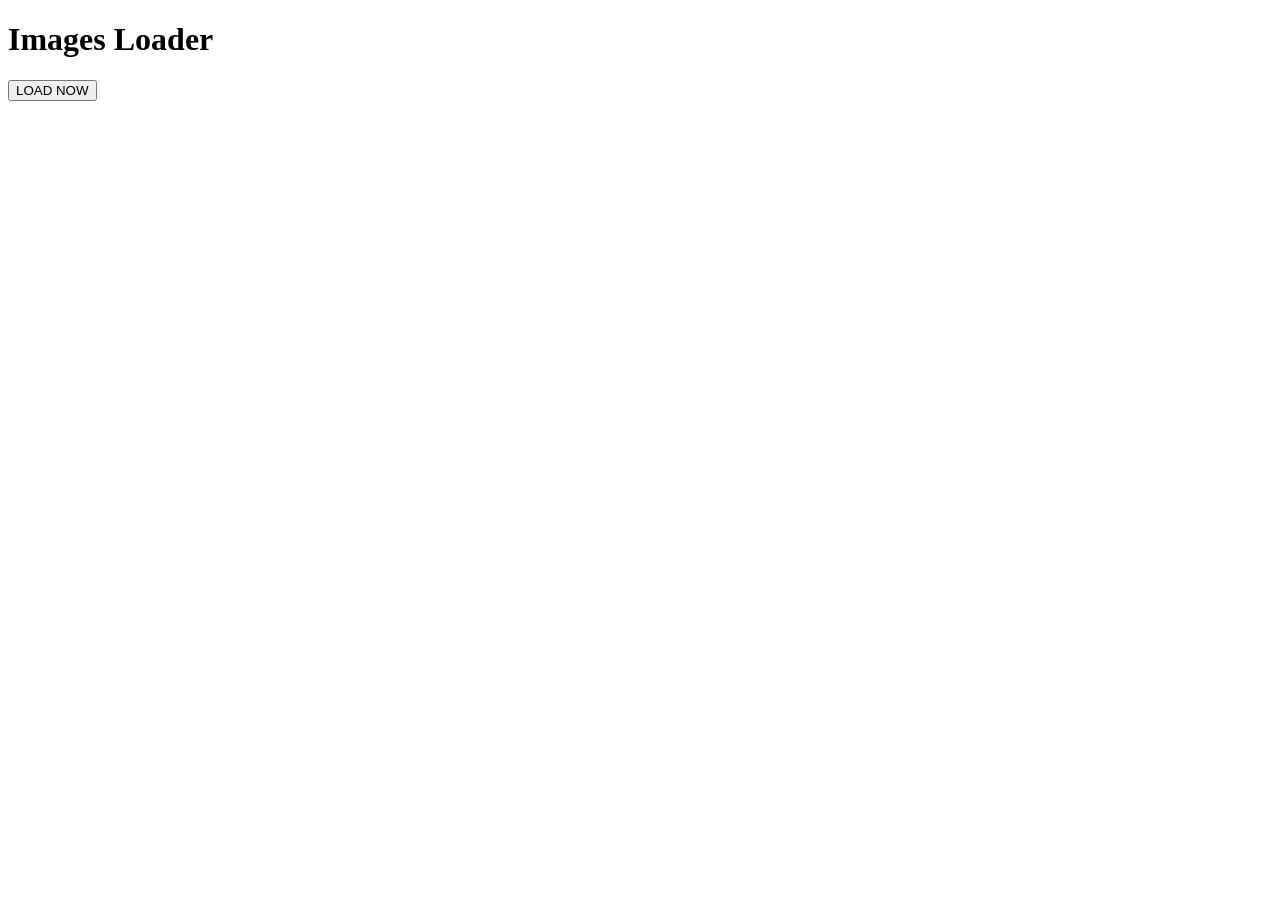
<file: Plagin_Image/popup.html>
<!DOCTYPE html>
<html lang="en">
<head>
    <meta charset="UTF-8">
    <link rel="stylesheet" type="text/css" href="popup.css">
</head>
<body>
  <h1>Images Loader</h1>
  <button id="load-btn">LOAD NOW</button>

  <script src="popup.js"></script>
</body>
</html>
</file>
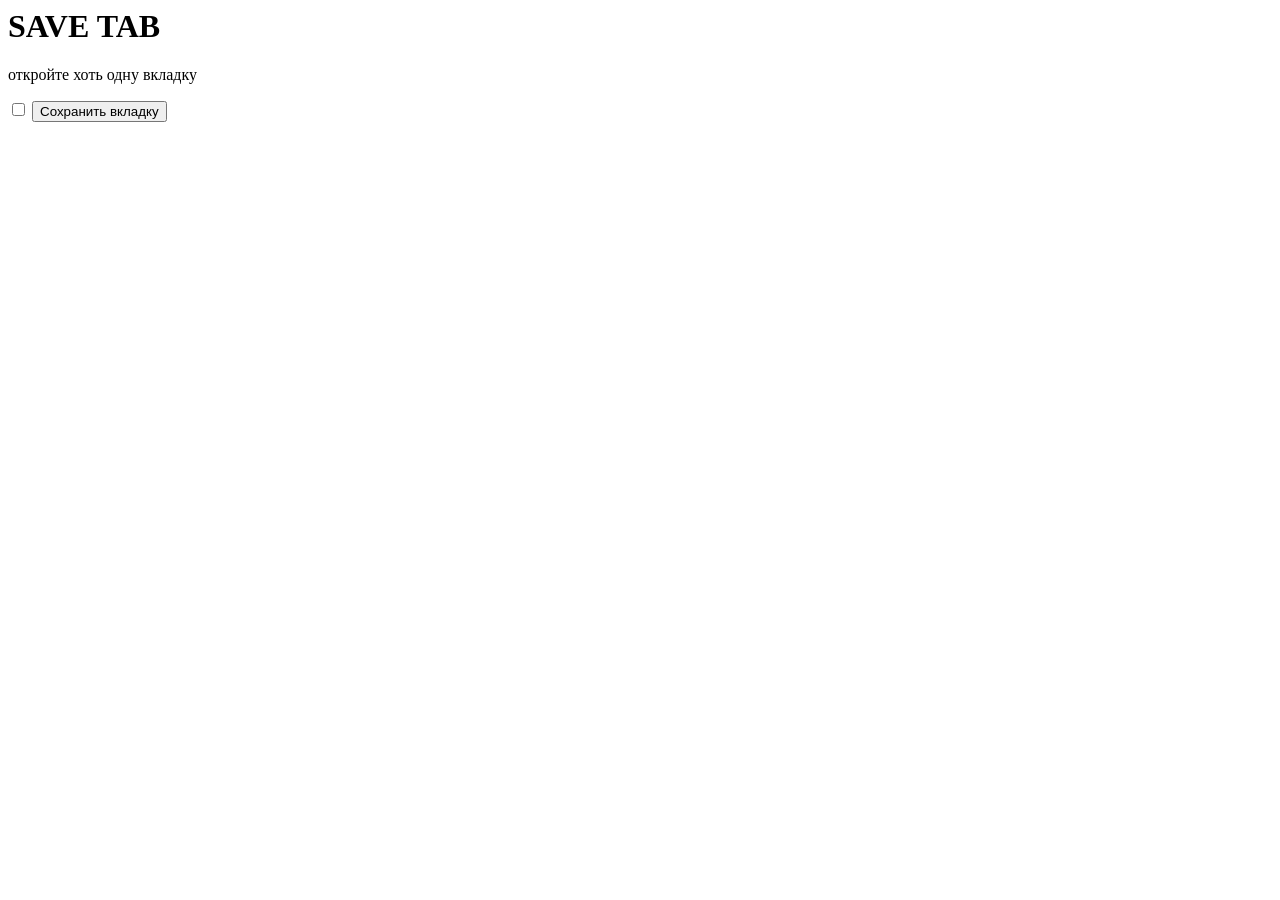
<file: saveTab/save.html>
<html lang="en">
<head>
    <meta charset="UTF-8">
    <meta name="viewport" content="width=device-width, initial-scale=1.0">
    <title>SAVE</title>
</head>
<body>
    <div class="header">
        <h1>SAVE TAB</h1>
        <p>откройте хоть одну вкладку</p>
        <input type="checkbox" id="select-all">
        <button id = "dawnload-btn">Сохранить вкладку</button>
    </div>

    <div class="content">

    </div>
    
</body>
</html>
</file>
<file: Plagin_Image/popup.css>
const loadBtn = document.getElementById("load-btn")
  .addEventListener("click", () => {
    chrome.tabs.query({active: true}, (tabs) => {
      const tab = tabs[0];
      if(tab){
        chrome.scripting.executeScript({
          target: {tabID: tab.id, allframes:true}, 
          func: selectImages
        },
        onResult
        );
      }
    });
  });

function selectImages(){
  const imagesUrl = document.querySelectorAll("img");
  return Array.from(images).map((image) => image.src);
}

function onResult(frames){
  if (!frames || frames.lenght == 0){
    alert("На странице нет подходящей картинки!")
    return;
  }
  const imagesUrls = frames
    .map(frame => frame.result)
    .reduce((r1, r2) => r1.concat(r2));

    //window.navigator.clipboard.writeText(imagesUrl.join("\n")).then(window.close());
    toPageImages(imagesUrls)
     
}

function toPageImages(urls){
  chrome.tabs.create({"url": "pages/page.html", active: false}, (tab) =>{
    setTimeout(() =>{
      chrome.runtime.sendMessage(tab.id, urls, (response) => {
      chrome.tabs.update(tab.id, {active: true})
      })
    },500)
  });
}
</file>
